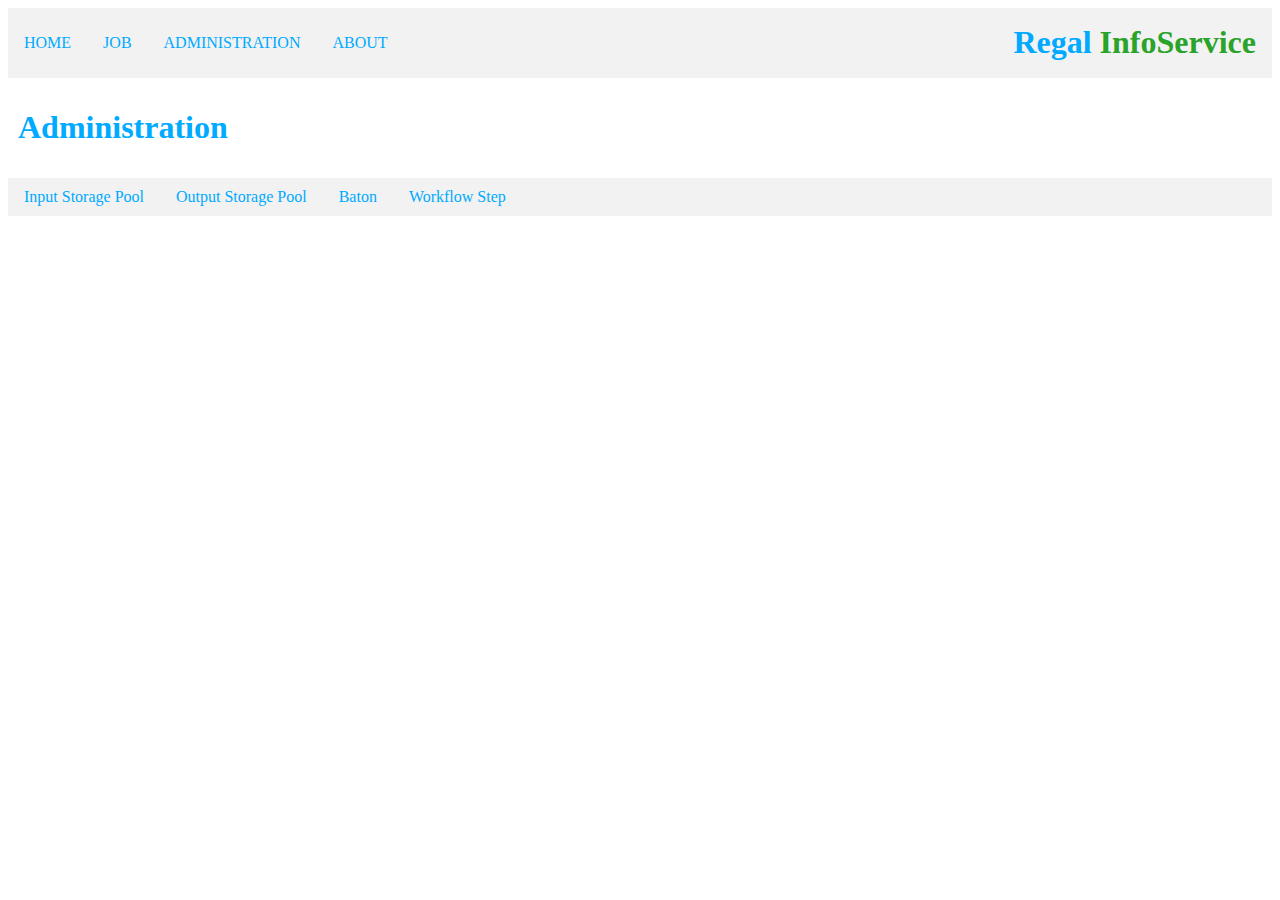
<file: WebUI/administration.html>
<!DOCTYPE html>
<html lang="en">
	<head>
		<title>Regal InfoService</title>
		<link rel="stylesheet" type="text/css" href="regalstyle.css" />
	</head>
	<body>
		<nav>
			<ul>
				<a class="brand-logo">Regal <span style="color:#29a329">InfoService</span></a>
				<li><a href="index.html">HOME</a></li>
				<li><a href="#job.html">JOB</a></li>
				<li><a href="administration.html">ADMINISTRATION</a></li>
				<li><a href="#about">ABOUT</a></li>
			</ul>
		</nav>
		<h1>Administration</h1>
		<ul class="tab">
			<li><a href="#" class="tablinks" onclick="openConfig(event, 'Input Storage Pool')">Input Storage Pool</a></li>
			<li><a href="#" class="tablinks" onclick="openConfig(event, 'Output Storage Pool')">Output Storage Pool</a></li>
			<li><a href="#" class="tablinks" onclick="openConfig(event, 'Baton')">Baton</a></li>
			<!--<li><a href="#" class="tablinks" onclick="openConfig(event, 'EEG')">EEG</a></li>-->
			<!--<li><a href="#" class="tablinks" onclick="openConfig(event, 'AmberFin')">AmberFin</a></li>-->
			<li><a href="#" class="tablinks" onclick="openConfig(event, 'Workflow Step')">Workflow Step</a></li>
			<!--<li><a href="#" class="tablinks" onclick="openConfig(event, 'Job Dashboard')">Job Dashboard</a></li>-->
			<!--<li><a href="#" class="tablinks" onclick="openConfig(event, 'System')">System</a></li>-->
		</ul>
		<div id="Input Storage Pool" class="tabcontent">
			<h2>Input Storage Pool Configuration</h2>
			<form action="">
				<label>Name:</label><input type="text" name="Name" id="name"><br>
				<label>Path:</label><input type="text" name="Path" id="path"><br>
				<label>Alias:</label><input type="text" name="Alias" id="alias"><br>
				<br/>
				<fieldset>
					<legend>File Growing Settings:</legend>
					<label style="display: inline;">Time Interval:</label><input style="width: 10%;" type="text" name="Time_Interval" id="timeinterval"><label style="display: inline;">milliseconds</label><br>
					<input type="radio" name="filegrowingtype" value="Check File Modification"><label style="display: inline;">Check File Modification</label>
					<input type="radio" name="filegrowingtype" value="Windows Copy"><label style="display: inline;">Windows Copy</label>
					<input type="radio" name="filegrowingtype" value="Check File Size"><label style="display: inline;">Check File Size</label>
					<input type="radio" name="filegrowingtype" value="Signiant"><label style="display: inline;">Signiant</label>
				</fieldset></br>
				<fieldset>
					<legend>File System:</legend>
					<input type="checkbox" name="filesystem" value="Fetch File"><label style="display: inline;">Fetch File</label><br>
				</fieldset></br>
				<fieldset>
					<legend>File Type Settings:</legend>
					<label>File Type:</label>
					<select>
						<option value="*.mxf">*.mxf</option>
						<option value="*.mov">*.mov</option>
						<option value="*.mp4">*.mp4</option>
					</select>
					<label>Auxiliary Files:</label>
					<input type="checkbox" name="filetype" value="XML"><label style="display: inline;">XML</label>
					<input type="checkbox" name="filetype" value="SCC"><label style="display: inline;">SCC</label>
					<input type="checkbox" name="filetype" value="XLSX"><label style="display: inline;">XLSX</label>
				</fieldset></br>
				<br>
				<button onclick="modify()">Modify</button>
				<button onclick="deletee()">Delete</button>
				<br/>
				<fieldset>

			<table id="myTable" border="1px">
				<thead>
				<td width="8%">Name</td>
				<td width="44%">Path</td>
				<td width="8%">File Growing Type</td>
				<td width="8%">Time Interval</td>
				<td width="8%">File Type</td>
				<td width="8%">Auxiliary File Type</td>
				<td width="8%">Method</td>
				<td width="8%">Alias</td>
				</thead>
			</table>
				</fieldset>
				</form>
			</div>
		</body>
		</div>
		<div id="Output Storage Pool" class="tabcontent">
			<h2>Output Storage Pool Configuration</h2>
			<form action="">
				<label>Name:</label><input type="text" name="Name" id="name1"><br>
				<label>Path:</label><input type="text" name="Path" id="path1"><br>
				<label>Alias:</label><input type="text" name="Alias"><br>
				<br/>
				<br>
				<button onclick="modify()">Add</button>
				<button onclick="deletee()">Delete</button>
				<br/>
			</form>
		</div>
		<div id="Baton" class="tabcontent">
			<h2>Baton API Configuration</h2>
		</div>
		<div id="EEG" class="tabcontent">
			<h2>EEG API Configuration</h2>
		</div>
		<div id="AmberFin" class="tabcontent">
			<h2>AmberFin API Integration</h2>
		</div>
		<div id="Workflow Step" class="tabcontent">
			<h2>Workflow Step Intgeration</h2>
		</div>
		<div id="Job Dashboard" class="tabcontent">
			<h2>Job Dashboard Configuration</h2>
		</div>
		<div id="System" class="tabcontent">
			<h2>System Configuration</h2>
		</div>
		
		<script>
			function openConfig(evt, configName) {
				var i, tabcontent, tablinks;
				tabcontent = document.getElementsByClassName("tabcontent");
				for (i = 0; i < tabcontent.length; i++) {
					tabcontent[i].style.display = "none";
				}
				tablinks = document.getElementsByClassName("tablinks");
				for (i = 0; i < tablinks.length; i++) {
					tablinks[i].className = tablinks[i].className.replace(" active", "");
				}
				document.getElementById(configName).style.display = "block";
				evt.currentTarget.className += " active";
			}
			function modify(){
				var table = document.getElementById("myTable");
				var row = table.insertRow(1);
				var cell1 = row.insertCell(0);
				var cell2 = row.insertCell(1);
				var cell3 = row.insertCell(2);
				var cell4 = row.insertCell(3);
				var cell5 = row.insertCell(4);
				var cell6 = row.insertCell(5);
				var cell7 = row.insertCell(6);
				var cell8 = row.insertCell(7);
				var name=document.getElementById("name").value;
				var path=document.getElementById("path").value;
				var alias=document.getElementById("alias").value;
				var filegrowtype="Winsize";
				var timeinterval=document.getElementById("timeinterval").value;
				var filetype="MKD";
				var auxfiletype="SCC";
				cell1.innerHTML = name;
				cell2.innerHTML = path;
				cell3.innerHTML=filegrowtype;
				cell4.innerHTML=timeinterval;
				cell5.innerHTML=filetype;
				cell6.innerHTML=auxfiletype;
				cell7.innerHTML=alias;
			}
		</script>
	</body>
</html>
</file>
<file: WebUI/regalstyle.css>
body {
				background-color: #ffffff; 
				font-family: verdana; 
				font-size: 100%; 
				overflow: scroll
			}
			h1 {
				font-family: Serif;
				color: #00aaff;
				width: 800px;
				padding: 10px 10px;
			}
			h2 {
				font-family: Serif;
				font-size: Medium;
				color: #29a329;
				width: 800px;
				padding: 5px 5px;
			}
			p {
				color: black;
				width: 800px;
				padding: 10px 150px;
				text-align: justify;
			}
			img{
				padding: 10px 150px;
			}
			a {
				color: #00aaff;
			}
			nav {
				position:relative;
				z-index:1000;
			}
			ul {
				list-style-type: none; 
				margin: 0; padding: 0; 
				background-color: #f2f2f2; 
				overflow: hidden; 
				top: 0; 
				width: 100%;
			}
			.brand-logo {
				text-align: right; 
				color: #00aaff; 
				padding: 16px; 
				text-decoration: none; 
				white-space: nowrap; 
				float: right; 
				font-size: 200%; 
				font-weight: bold; 
				font-family: georgian;
			}
			li {
				float: left;
			}
			li a {
				display: block; 
				text-align: center; 
				color: #00aaff; 
				padding: 26px 16px; 
				text-decoration: none;
			}
			ul.tab li a {
				display: block; 
				text-align: center; 
				color: #00aaff; 
				padding: 10px 16px; 
				text-decoration: none;
			}
			ul.tab li a:focus, .active {
				background-color: #ccc;
			}
			.tabcontent {
				display: none;
				padding: 6px 12px;
				border: 1px solid #ccc;
				border-top: none;
			}
			.dropbtn {
				display: block; 
				width: 75px; 
				text-align: left; 
				color: #00aaff; 
				padding: 10px 16px; 
				text-decoration: none; 
				white-space: nowrap;
			}
			li a:hover, .dropdown:hover .dropbtn:hover {
				color: #b3b3b3;
			}
			li.dropdown {
				display: inline-block;
			}
			.dropdown-content {
				display: none; 
				position: absolute; 
				min-width: 300px; 
				box-shadow: 0px 8px 16px 0px rgba(0,0,0,0.2); 
				background-color: #ffffff;
			}
			.dropdown-content a:hover, b:hover {
				color: #b3b3b3;
			}
			.dropdown:hover .dropdown-content {
				display: block;
			}
			footer {
				position: absolute; 
				bottom: 0; 
				text-align: left; 
				width: 100%; 
				z-index: 1;
			}
			
			.container {
				max-width:400px; 
				width:100%; 
				margin:0 auto; 
				position:relative;
			}
			#contact input[type="text"], #contact input[type="email"], #contact input[type="tel"], #contact textarea, #contact button[type="submit"] {
				font-weight: 400; 
				font-size: 14px; 
				font-family: verdana;
			}
			#contact {
				background: #f2f2f2; 
				padding:25px; 
				margin:50px 0;
			} 
			#contact h3 {
				color: #00aaff; 
				display: block; 
				font-weight: 400; 
				font-size: 30px; 
				font-family: verdana;
			}
			#contact h4 {
				margin:5px 0 15px; 
				display:block; 
				font-weight: 400; 
				font-size: 14px; 
				font-family: verdana;
			}
			fieldset {
				border: medium none !important; 
				margin: 0 0 10px; 
				min-width: 100%; 
				padding: 0; 
				width: 100%;
			}
			#contact input[type="text"], #contact input[type="email"], #contact input[type="tel"], #contact textarea {
				width:100%; 
				border:1px solid #CCC; 
				background:#ffffff; 
				margin:0 0 5px -10px; 
				padding:10px;
			}
			#contact input[type="text"]:hover, #contact input[type="email"]:hover, #contact input[type="tel"]:hover, #contact textarea:hover {
				-webkit-transition:border-color 0.3s ease-in-out; 
				-moz-transition:border-color 0.3s ease-in-out; 
				transition:border-color 0.3s ease-in-out; 
				border:1px solid #AAA;
			}
			#contact textarea {
				height:100px; 
				max-width:100%; 
				resize:none;
			}
			#contact button[type="submit"] {
				cursor:pointer; 
				width:100%; 
				border:none; 
				background:#00aaff; 
				color:#ffffff; 
				margin:0 0 5px; 
				padding:10px; 
				font-size:15px;
			}
			#contact button[type="submit"]:hover {
				background:#09C; 
				-webkit-transition:background 0.3s ease-in-out; 
				-moz-transition:background 0.3s ease-in-out; 
				transition:background-color 0.3s ease-in-out;
			}
			#contact button[type="submit"]:active { 
				box-shadow:inset 0 1px 3px rgba(0, 0, 0, 0.5); 
			}
			#contact input:focus, #contact textarea:focus {
				outline:0; 
				border:1px solid #999;
			}
			::-webkit-input-placeholder {
				color:#888;
			}
			:-moz-placeholder {
				color:#888;
			}
			::-moz-placeholder {
				color:#888;
			}
			:-ms-input-placeholder {
				color:#888;
			}
			input[type=text], select {
				width: 50%;
				padding: 5px 5px;
				margin: 5px 5px;
				display: inline-block;
				border: 1px solid #ccc;
				border-radius: 4px;
				box-sizing: border-box;
				
			}
			label{
				margin-right: 10px;
				display: block;
			}
			fieldset{
				display: block;
				margin-left: 2px;
				margin-right: 2px;
				padding-top: 0.35em;
				padding-bottom: 0.625em;
				padding-left: 0.75em;
				padding-right: 0.75em;
				border: 4px solid #ccc;
				border-radius: 4px;
				box-sizing: border-box;
			}
			select{
				width:20%;
			}
</file>
